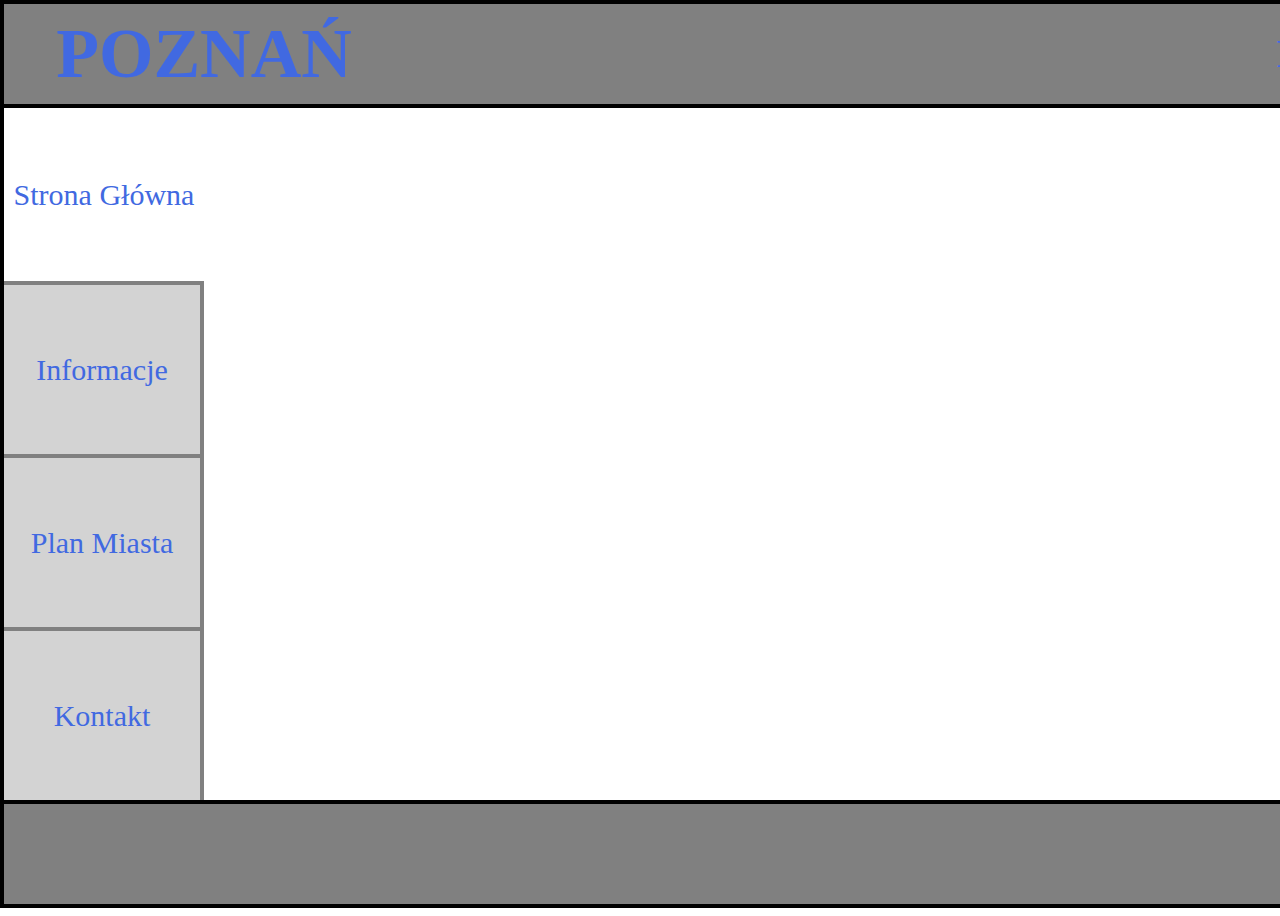
<file: index.html>
<html>
<head>
<link rel="stylesheet" type="text/css" href="style.css">
<meta charset="utf-8">
<title>Strona Główna</title>
</head>
<body class="sg">
<div id=tlo>
<div id=container>
  <div id=header>
    <div id=logo1>
      <p>POZNAŃ</p>
    </div>
    <div id=logo2>
      <p>Poznaj Poznań</p>
    </div>
</div>
<table cellpadding="0" cellspacing="0" style=width:200px;height:692px;float:left;background-color:lightgray;>
  <tr>
    <td id=sg><a href="index.html">Strona Główna</td>
  </tr>
  <tr>
     <td id=inf><a href="podstrony/informacje.html">Informacje</a></td>
  </tr>
  <tr>
    <td id=pm><a href="podstrony/planmiasta.html">Plan Miasta</a></td>
  </tr>
  <tr>
    <td id=kon><a href="podstrony/kontakt.html">Kontakt</a></td>
  </tr>
</table>
<div id=content>
  </div>
<div id=stopka>
</div>





</div>
</div>
</body>
</html>
</file>
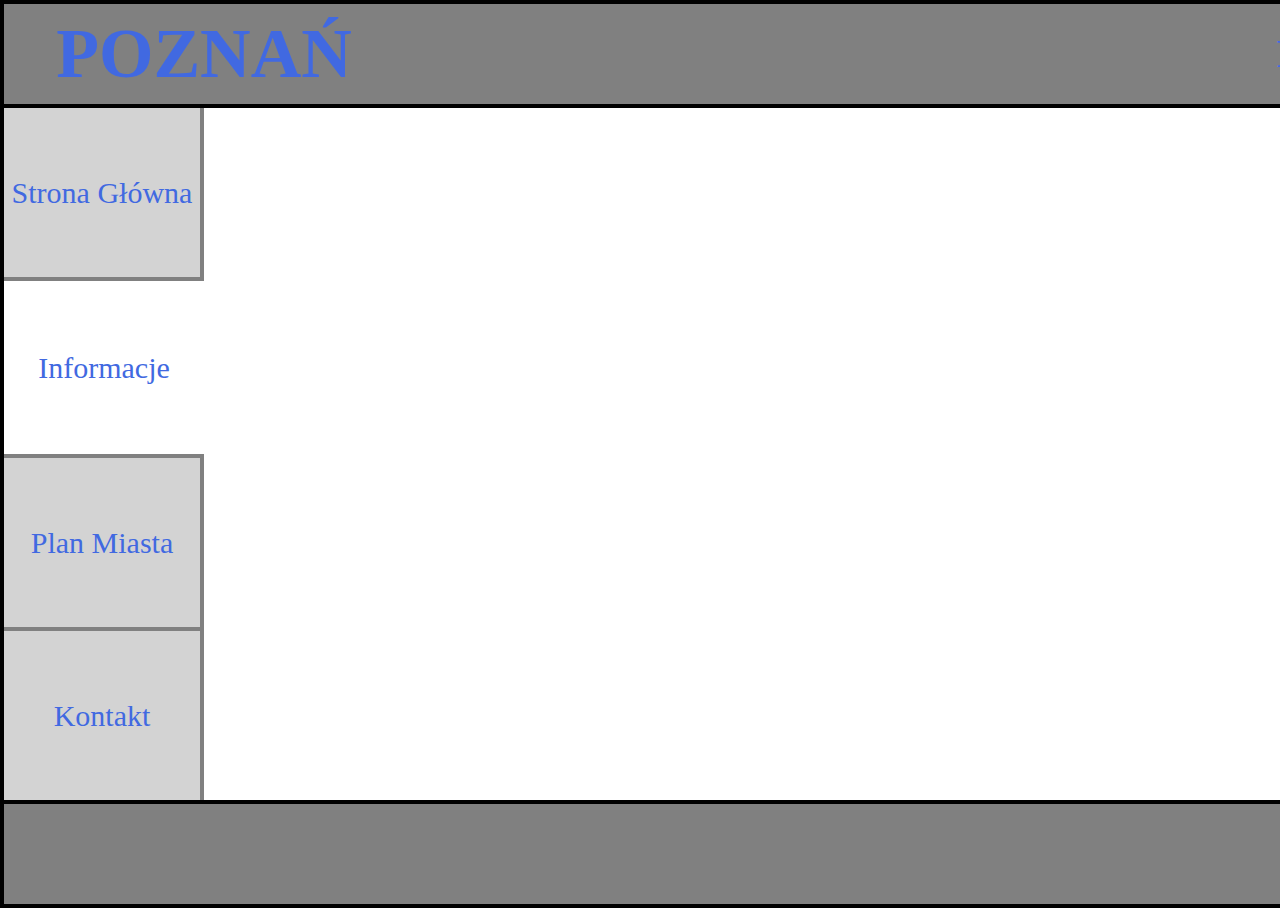
<file: podstrony/informacje.html>
<html>
<head>
<link rel="stylesheet" type="text/css" href="../style.css">
<meta charset="utf-8">
<title>Informacje</title>
</head>
<body class="inf">
<div id=tlo>
<div id=container>
  <div id=header>
    <div id=logo1>
      <p>POZNAŃ</p>
    </div>
    <div id=logo2>
      <p>Poznaj Poznań</p>
    </div>
</div>
<table cellpadding="0" cellspacing="0" style=width:200px;height:692px;float:left;background-color:lightgray;>
  <tr>
    <td id=sg><a href="../index.html">Strona Główna</td>
  </tr>
  <tr>
     <td id=inf><a href="informacje.html">Informacje</a></td>
  </tr>
  <tr>
    <td id=pm><a href="planmiasta.html">Plan Miasta</a></td>
  </tr>
  <tr>
    <td id=kon><a href="kontakt.html">Kontakt</a></td>
  </tr>
</table>
<div id=content>
  </div>
<div id=stopka>
</div>





</div>
</div>
</body>
</html>
</file>
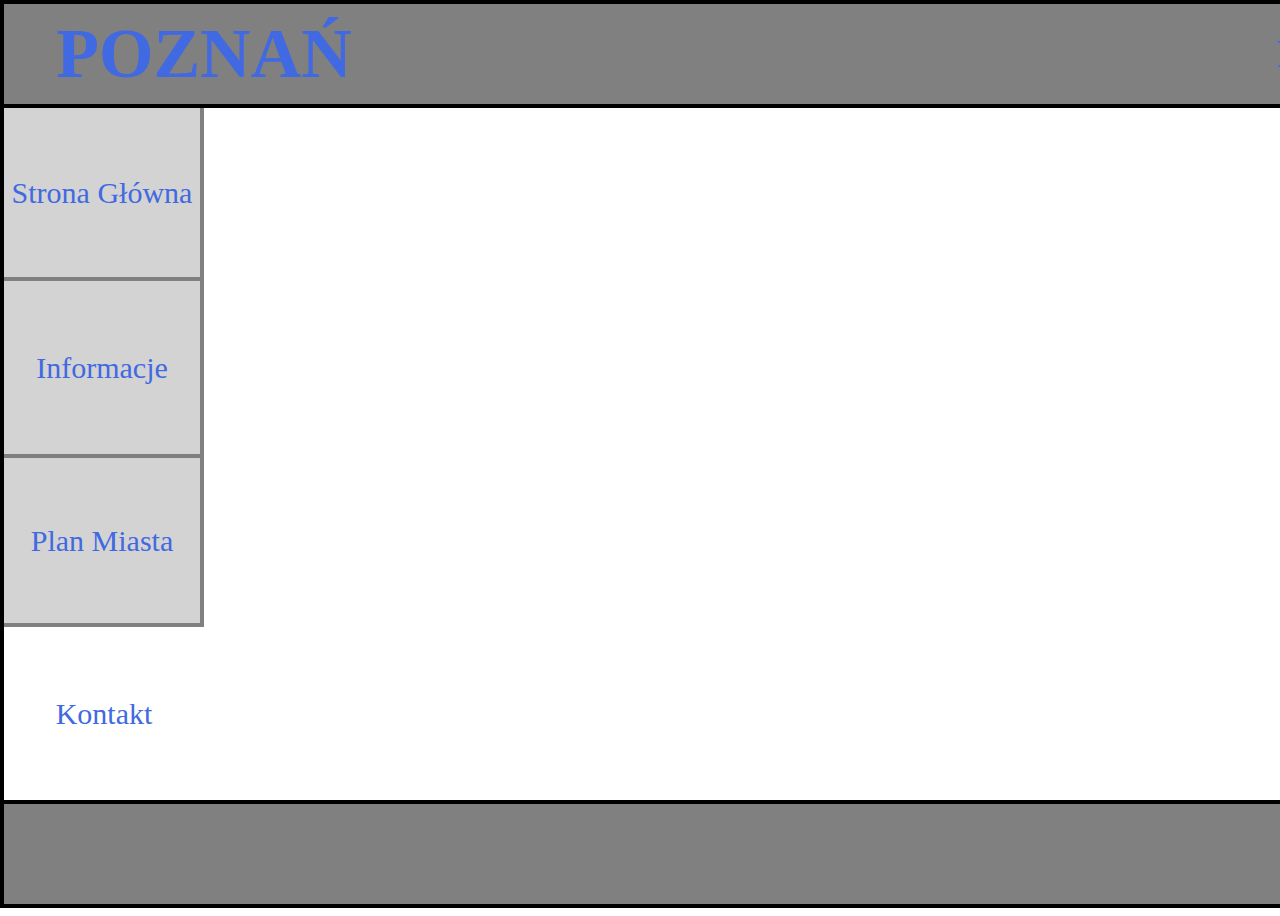
<file: podstrony/kontakt.html>
<html>
<head>
<link rel="stylesheet" type="text/css" href="../style.css">
<meta charset="utf-8">
<title>Kontakt</title>
</head>
<body class="kon">
<div id=tlo>
<div id=container>
  <div id=header>
    <div id=logo1>
      <p>POZNAŃ</p>
    </div>
    <div id=logo2>
      <p>Poznaj Poznań</p>
    </div>
</div>
<table cellpadding="0" cellspacing="0" style=width:200px;height:692px;float:left;background-color:lightgray;>
  <tr>
    <td id=sg><a href="../index.html">Strona Główna</td>
  </tr>
  <tr>
     <td id=inf><a href="informacje.html">Informacje</a></td>
  </tr>
  <tr>
    <td id=pm><a href="planmiasta.html">Plan Miasta</a></td>
  </tr>
  <tr>
    <td id=kon><a href="kontakt.html">Kontakt</a></td>
  </tr>
</table>
<div id=content>
  </div>
<div id=stopka>
</div>





</div>
</div>
</body>
</html>
</file>
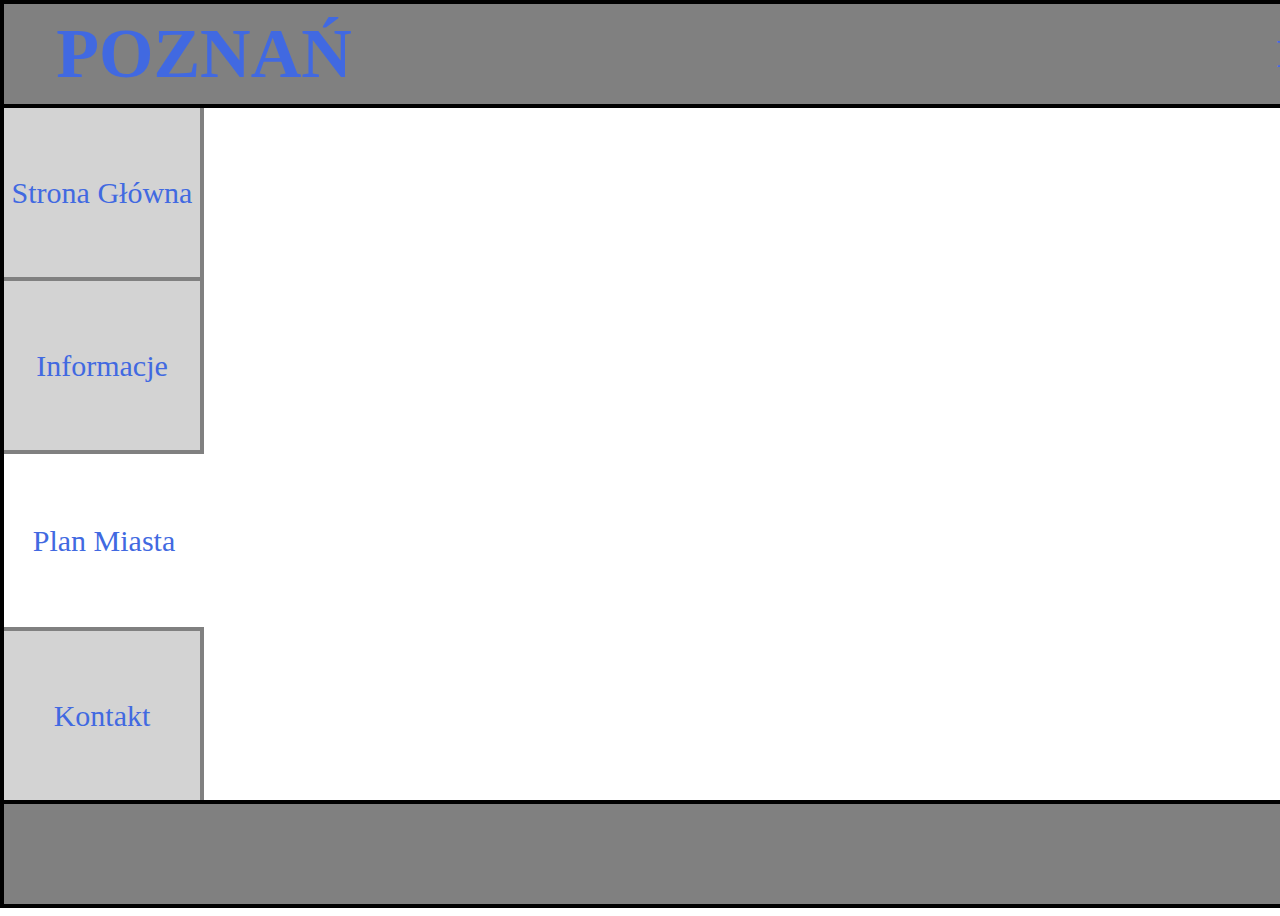
<file: podstrony/planmiasta.html>
<html>
<head>
<link rel="stylesheet" type="text/css" href="../style.css">
<meta charset="utf-8">
<title>Plan Miasta</title>
</head>
<body class="pm">
<div id=tlo>
<div id=container>
  <div id=header>
    <div id=logo1>
      <p>POZNAŃ</p>
    </div>
    <div id=logo2>
      <p>Poznaj Poznań</p>
    </div>
</div>
<table cellpadding="0" cellspacing="0" style=width:200px;height:692px;float:left;background-color:lightgray;>
  <tr>
    <td id=sg><a href="../index.html">Strona Główna</td>
  </tr>
  <tr>
     <td id=inf><a href="informacje.html">Informacje</a></td>
  </tr>
  <tr>
    <td id=pm><a href="planmiasta.html">Plan Miasta</a></td>
  </tr>
  <tr>
    <td id=kon><a href="kontakt.html">Kontakt</a></td>
  </tr>
</table>
<div id=content>
  </div>
<div id=stopka>
</div>





</div>
</div>
</body>
</html>
</file>
<file: style.css>
body
{
  width: 100%;
  height: 100%;
}
a
{
  text-decoration: none;
  color: #4169E1;
}
#tlo
{
  width: 100%;
  height:100%;
  position: relative;
  position: fixed;
  top: 0;
  left: 0;
  display: flex;
  align-items: center;

}
#tlo::after
{
  content: '';
  background-image: url(zdjecia/ratusz.jpg);
  background-size: cover;
  position: absolute;
  width: 100%;
  height:100%;
  opacity: 0.5;
  top:0;
  left:0;
}
#container
{
  background-color: pink;
  width: 1600px;
  height: 900px;
  position: relative;
  z-index: 1;
  margin: auto;
  border: 4px solid black;
}
#header
{
  width: 1600px;
  height: 100px;
  background-color: gray;
  border-bottom: 4px solid black;
}
#logo1
{
  display: table-cell;
  vertical-align: middle;
  text-align: center;
  width:400px;
  height: 100px;
  background-color: gray;
  float: left;
  line-height: 100px;
}
#logo1 p
{
  font-weight: bold;
  font-size: 70px;
  margin-top:0;
  font-family: Impact;
  color: #4169E1;
}
#logo2
{
  display: table-cell;
  vertical-align: middle;
  text-align: center;
  width:400px;
  height: 100px;
  margin-left: 800px;
  background-color: gray;
  float: left;
  line-height: 100px;
}
#logo2 p
{
  font-weight: bold;
  font-size: 40px;
  margin-top: 0;
  font-family: Impact;
  color: #4169E1;
}

.sg #sg
{
  background-color: white;
  border-right: none;
  border-bottom: none;
}
#sg
{
  border-right: 4px solid gray;
  border-bottom: 4px solid gray;
}
.inf #inf
{
  background-color: white;
  border: none;
}
.pm #inf
{
  border-top: none;
  border-bottom: 4px solid gray;
}
#inf
{
  border-bottom:none;
  border-right: 4px solid gray;
  border-top: 4px solid gray;
}
.pm #pm
{
  background-color: white;
  border: none;
}
#pm
{
  border-bottom:none;
  border-right: 4px solid gray;
  border-top: 4px solid gray;
}
.kon #kon
{
  background-color: white;
  border: none;
}
.kon #inf
{
  border-top: none;

}
.kon #pm
{
  border-bottom: 4px solid gray;
}
#kon
{
  border-bottom:none;
  border-right: 4px solid gray;
  border-top: 4px solid gray;
}
td
{
  height: 170px;
  text-align: center;
  font-family: Impact;
  color: #4169E1;
  font-size: 30px;
  border-spacing:200px
}
p
{
  margin-top: 0;
}
#content
{
  width:1400px;
  height: 692px;
  background-color: white;
  float: left;
}
#stopka
{
  clear: both;
  width: 1600px;
  height: 100px;
  border-top: 4px solid black;
  background-color: gray;
}
</file>
